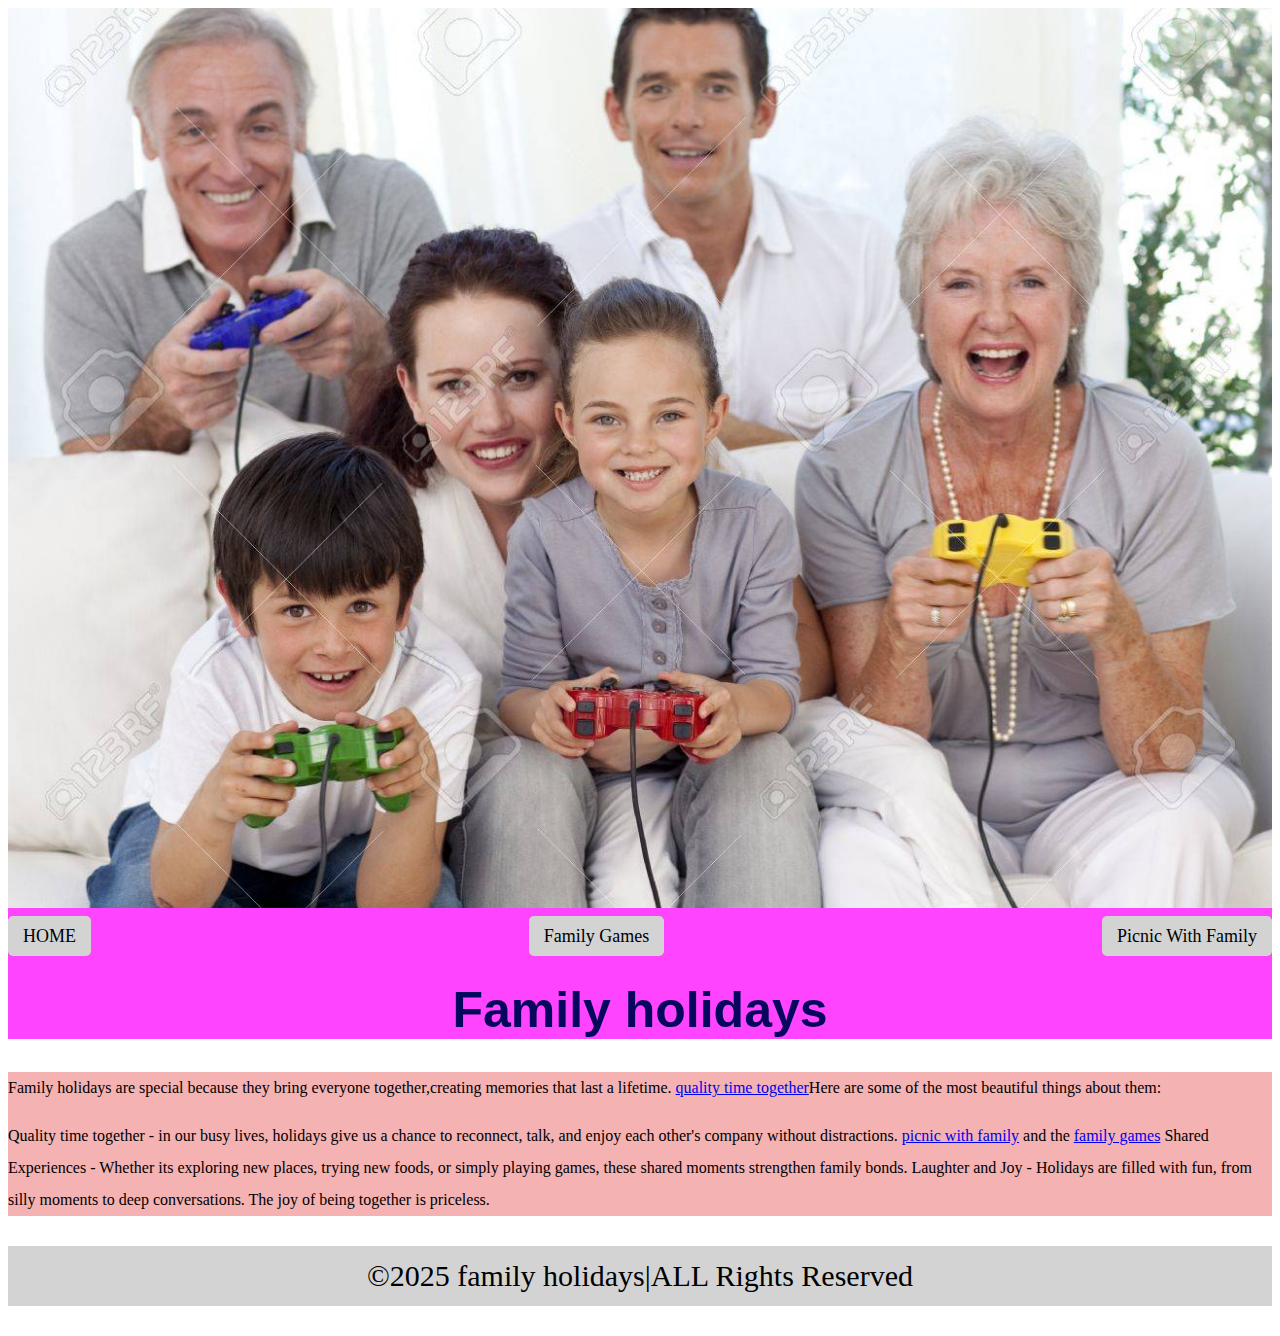
<file: index.html>
<!DOCTYPE html>
<html lang="en">
<head>
  <meta charset="utf-8">
  <meta name="viewport" content="width=device-width">
  <title>family holidays</title>
  <link href="style.css" rel="stylesheet">
</head>
<body>
  <a href="#main-content" class="skip-link">skip to main content</a>
  <header>
    <div class="background images"></div>
    <nav>
      <ul>
        <li class="current"><a href="index.html">Home</a></li>
        <li><a href="familygames.html">Family Games</a></li>
        <li><a href="picnic.html">Picnic With Family</a></li>
      </ul>
    </nav>
    <h1>Family holidays</h1>
  </header>
  <main id="main-content">
    <p>Family holidays are special because they bring everyone together,creating memories that last a lifetime. <a href="https://www.qualitytimetogether"> quality time together</a>Here are some of the most beautiful things about them: </p>
    <p>Quality time together - in our busy lives, holidays give us a chance to reconnect, talk, and enjoy each other's company without distractions. <a href="picnic">picnic with family</a> and
      the <a href="familygames">family games</a>  Shared Experiences - Whether its exploring new places, trying new foods, or simply playing games, these shared moments strengthen family bonds. Laughter and Joy - Holidays are filled with fun, from silly moments to deep conversations. The joy of being together is priceless.</p>
  </main>
  <footer>
    <p>&copy;2025 family holidays|ALL Rights Reserved</p>
  </footer>
</body>
</html>
</file>
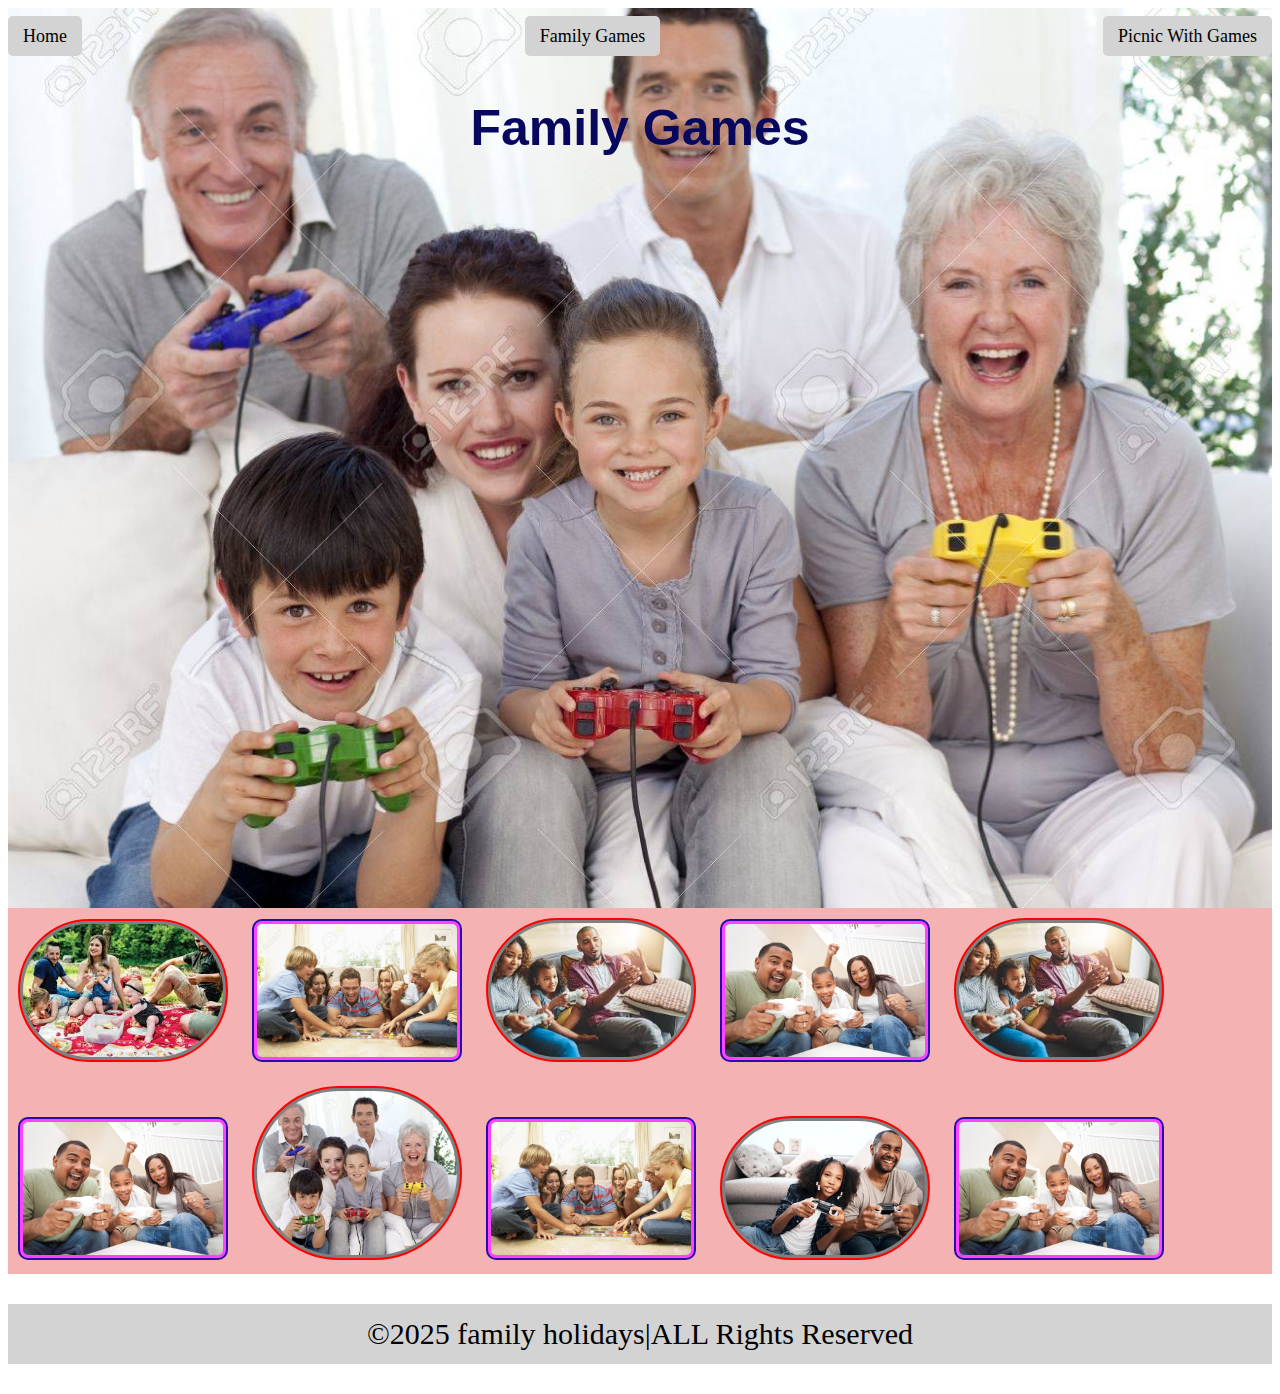
<file: family games.html>
<!DOCTYPE html>
<html lang="en">

<head>
<meta charset="utf-8">
<meta name="viewport" content="width=device-width">
<title>family games</title>
<link href="style.css" rel="stylesheet">
</head>
<body>
<a href="#main-content" class="skip-link">skip to main content</a>
<header>
<div class="background images">
<nav>
<ul>
<li><a href="index.html">Home</a></li>
<li><a href="familygames.html">Family Games</a></li>
<li><a href="picnic.html">Picnic With Games</a></li>
</ul>
</nav>
<h1>Family Games</h1>
</div>
</header>
<main id="main-content">
<div class="flex">
<img src="images/447708-picnics-with-family.jpeg" alt="447708-picnics-with-family" width="100">
<img src="images/6452706-family-playing-board-game-at-home-with-grandparents-watching.jpg" alt="6452706-family-playing-board-game-at-home-with-grandparents-watching" width="100">
<img src="images/hapeen.jpeg" alt="hapeen" width="100">
<img src="images/family-playing-video-game.jpg" alt="family-playing-video-game" width="100">
<img src="images/hapeen.jpeg" alt="hapeen" width="100">
<img src="images/family-playing-video-game.jpg" alt="family-playing-video-game" width="100">
<img src="images/10106533-family-playing-video-games-at-home.jpg" alt="10106533-family-playing-video-games-at-home" width="100">
<img src="images/6452706-family-playing-board-game-at-home-with-grandparents-watching.jpg" alt="images 6452706-family-playing-board-game-at-home-with-grandparents-watching" width="100">
<img src="images/video-game-family-kids-with-dad-daughter-living-room-their-home-playing-gaming-together-children-happy-fun-with-gamer-father-girl-child-house-play-online_590464-192769.jpg" alt="video-game-family-kids-with-dad-daughter-living-room-their-home-playing-gaming-together-children-happy-fun-with-gamer-father-girl-child-house-play-online_590464-192769" width="100">
<img src="images/family-playing-video-game.jpg" alt="family-playing-video-game" width="100">
</div>
</main>
<footer>
<p>&copy;2025 family holidays|ALL Rights Reserved</p>
</footer>

</body>

</html>
</file>
<file: style.css>
.body {
 font-family:'Trebuchet MS', 'Lucida Sans Unicode', 'Lucida Grande', 'Lucida Sans', Arial, sans-serif
}
nav {
  text-decoration: none;
}
li{
  background-color: rgb(245, 175, 175)
}
nav ul {
  display:flex;
  justify-content: space-between;
  list-style-type: none;
  padding: 0;
  gap: 15px;
}
nav ul li {
display: inline;
}
nav ul li a {
  text-decoration: none;
  color:black;
  padding: 10px 15px;
  background-color: lightgrey;
  border-radius: 5px;
}
nav ul li a:hover{
  background-color: darkgrey;
}
.background{
    background-image: url(images/10106533-family-playing-video-games-at-home.jpg);
    background-size: cover;
    background-position: center;
    background-repeat: no-repeat;
    height: 100vh;
    display: flex;
    flex-direction: column;
}
header{
    background-color: #f4f;
    font-size: large;
}
.current{
  text-transform: uppercase;
  background-color: lightblue;
}
.image{
  display: block;
  max-width: 100%;
  height: auto;
  border-radius: 8px;
}
.grid-container{
  display: grid;
  grid-template-columns: repeat(3, 1fr);
  gap: 20px;

}
.image-right{
float: right;
}

.grid-item{
  background-color: white;
  text-align: center;
  box-shadow: 0 0 10px rgb(0, 0, 0,0.1);

}
.flex-container{
  display: flex;
  flex-wrap: wrap;
  justify-content: center;
  gap: 20px;
}
.flex-item{
  background-color: white;
  width: 200px;
  text-align: center;
  border-radius: 0 0 10px rgba(0, 0, 0, 0.1);
}
.flex img{
    background-color: #f4f;
    border: 2px solid rgb(43, 10, 173);
    padding: 3px;
    margin: 10px;
    width: 200px;
    border-radius:10px;
}
.flex img:nth-child(odd){
    background-color:grey;
    border: 2px solid red;
    border-radius: 200px;
}
h1 {
  text-align:center;
  font-family: Verdana, Geneva, Tahoma, sans-serif;
  color:rgb(7, 7, 94);
  font-size: 50px;
}

main {
  background-color: rgb(244, 178, 178);
  justify-content: center;
}
.skip-link{
 position: absolute;
  top:-40px;
  left:10px;
  background: #007bff;
  color:white;
  padding: 10px 15px;
  text-decoration: none;
  font-weight: bold;
  border-radius: 5px;
  transition: top 0.3s ease-in-out;
}
.skip-link:focus{
  top:10px;
  outline: 2px solid yellow;
}
.image-block{
  display: block;
  width: 300px;
  height: auto;
  cursor: pointer;
  border: 2px solid rgba(234, 232, 232, 0.589);
  transition: opacity 0.3s ease-in-out;
  .hidden{
    opacity: 0;
    pointer-events: none;
    border: none;
  }
}
footer {
  background-color: #d3d3d3;
  text-align: center;
  font-size: 30PX;
}

p {
  line-height: 2;
}
</file>
